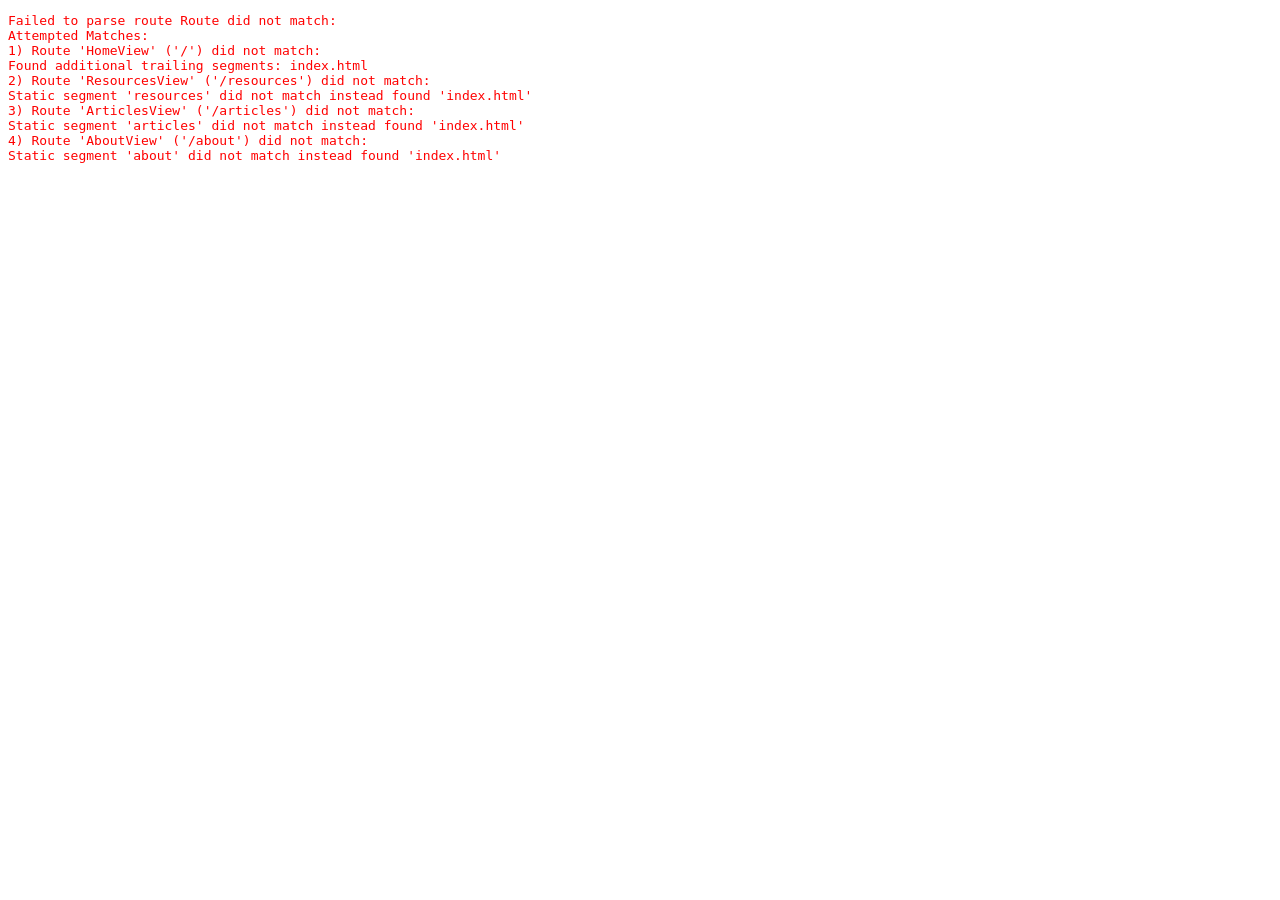
<file: index.html>
<!DOCTYPE html>
<html>
    <head>
        <title>dioxus | ⛺</title>
        <meta content="text/html;charset=utf-8" http-equiv="Content-Type">
        <meta name="viewport" content="width=device-width, initial-scale=1">
        <meta charset="UTF-8">
    <link rel="preload" as="script" href="./assets/website.js" crossorigin></head>
    <body>
        <div id="main"></div>
    <script type="module" async src="./assets/website.js"></script>
            </body>
</html>
</file>
